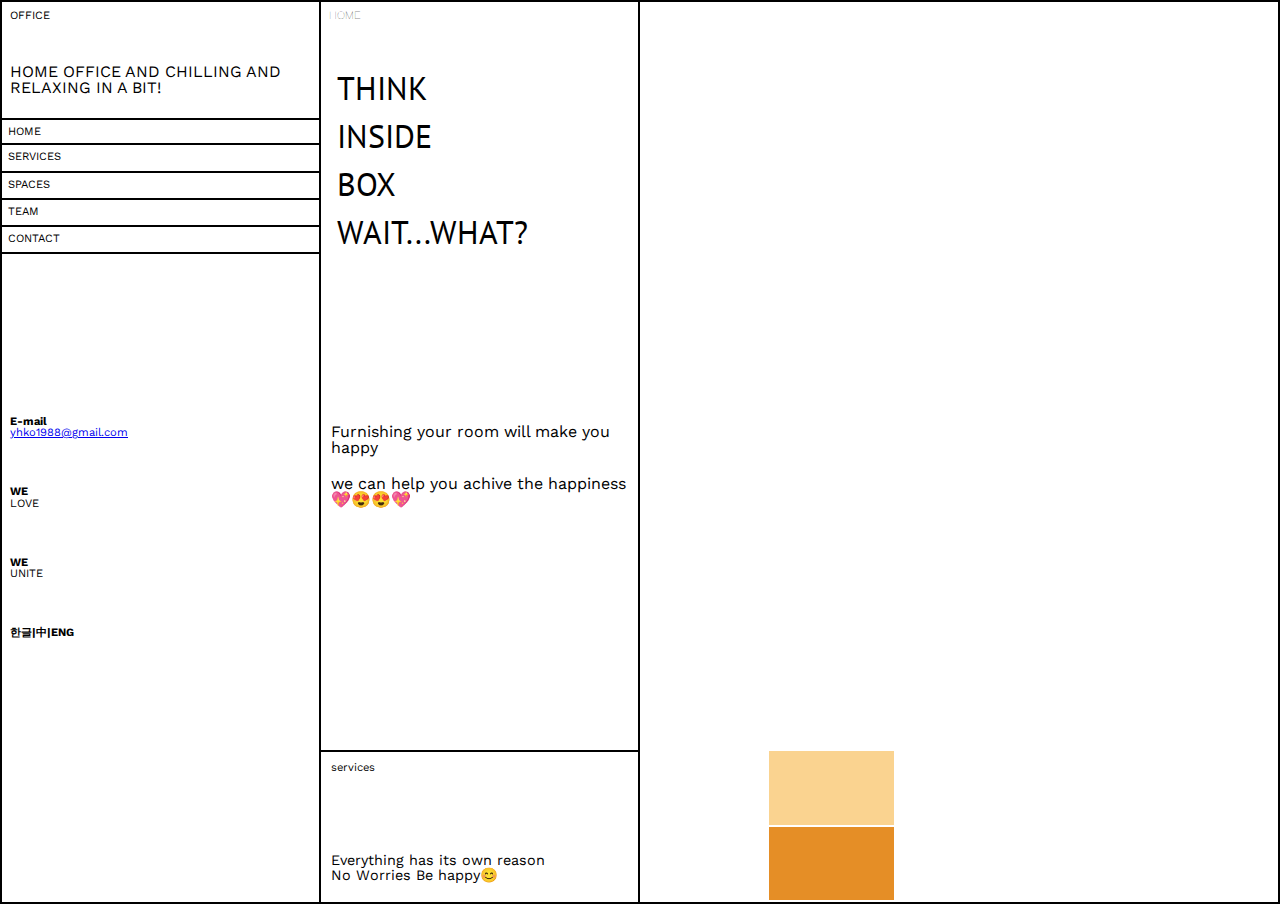
<file: furnish_clone/index.html>
<!DOCTYPE html>
<html lang="en">
  <head>
    <meta charset="UTF-8" />
    <meta http-equiv="X-UA-Compatible" content="IE=edge" />
    <meta name="viewport" content="width=device-width, initial-scale=1.0" />
    <title>Furniture</title>
    <link rel="stylesheet" href="./css/reset.css" />
    <link rel="stylesheet" href="./css/styles.css" />
  </head>
  <body>
    <section class="left">
      <div class="left__top">
        <p class="left__top__header">OFFICE</p>
        <p>HOME OFFICE AND CHILLING AND RELAXING IN A BIT!</p>
        <nav>
          <ul>
            <li>HOME</li>
            <li>SERVICES</li>
            <li>SPACES</li>
            <li>TEAM</li>
            <li>CONTACT</li>
          </ul>
        </nav>
      </div>
      <div class="left__bottom">
        <div>
          <strong>E-mail</strong>
          <span><a href="#">yhko1988@gmail.com</a></span>
        </div>
        <div>
          <strong>WE</strong>
          <span>LOVE</span>
        </div>

        <div>
          <strong>WE</strong>
          <span>UNITE</span>
        </div>
        <div>
          <strong>한글|中|ENG</strong>
        </div>
      </div>
    </section>
    <section class="middle">
      <header>
        <h1>HOME</h1>
        <div class="middleBox">
          <h1>THINK</h1>
          <h1>INSIDE</h1>
          <h1>BOX</h1>
          <h1>WAIT...WHAT?</h1>
        </div>
        <p>Furnishing your room will make you happy</p>
        <p>we can help you achive the happiness 💖😍😍💖</p>
      </header>
      <footer>
        <span>services</span>
        <small>
          <p>Everything has its own reason</p>
          <p>No Worries Be happy😊</p>
        </small>
      </footer>
    </section>
    <section class="right">
      <div class="right__top">
        <div class="right__topFirst"></div>
        <div class="right__topSecond"></div>
        <div class="right__topThird">
          <div></div>
          <div></div>
          <div></div>
          <div></div>
        </div>
      </div>
      <div class="right__bottom">
        <div></div>
        <div></div>
        <div></div>
        <div></div>
      </div>
    </section>
  </body>
</html>
</file>
<file: furnish_clone/css/styles.css>
@import url("https://fonts.googleapis.com/css2?family=PT+Sans&display=swap");
@import url("https://fonts.googleapis.com/css2?family=Work+Sans&display=swap");
body {
  display: grid;
  grid-template-columns: repeat(4, 2.5fr);
  grid-template-rows: auto;
  gap: 0;
  font-family: "Work Sans", sans-serif;
  border: 2px solid black;
  height: 100vh;
}

.left {
  border-right: 2px solid black;
}
.left .left__top .left__top__header {
  font-size: 0.7em;
  margin-top: 100;
  margin-bottom: 27px;
  padding: 8px;
}
.left .left__top p {
  margin-bottom: 14px;
  padding: 8px;
}
.left .left__top nav ul {
  display: grid;
  grid-template-columns: 1fr;
  grid-template-rows: repeat(5, 1fr);
  gap: 0;
}
.left .left__top nav ul li {
  padding: 6px;
  border-bottom: 2px solid black;
  font-size: 0.7em;
}
.left .left__top nav ul li:first-child {
  border-top: 2px solid black;
}
.left .left__top nav ul li:hover {
  background-color: rgba(0, 0, 0, 0.11);
  cursor: pointer;
}
.left .left__bottom {
  display: flex;
  flex-direction: column;
  justify-content: space-around;
  margin-top: 130px;
  font-size: 0.7em;
  height: 30vh;
  padding: 8px;
}
.left .left__bottom div {
  display: flex;
  flex-direction: column;
  justify-content: baseline;
}
.left .left__bottom div strong {
  font-weight: bold;
}

.middle {
  border-right: 2px solid black;
  display: grid;
  grid-template-columns: 1fr;
  grid-template-rows: 5fr 1fr;
  gap: 0;
}
.middle header {
  border-bottom: 2px solid black;
}
.middle header > h1:first-of-type {
  font-size: 0.7em;
  font-weight: 100;
  margin-bottom: 27px;
  padding: 8px;
}
.middle header .middleBox {
  margin-bottom: 150px;
  padding: 8px;
}
.middle header .middleBox h1 {
  font-size: 2em;
  padding: 8px;
  font-family: "PT Sans", sans-serif;
}
.middle header p {
  padding: 10px;
}
.middle footer {
  display: flex;
  flex-direction: column;
  justify-content: space-between;
  padding: 10px;
  margin-bottom: 10px;
}
.middle footer span {
  font-size: 0.7em;
}
.middle footer small {
  font-size: 0.9em;
}

.right {
  display: grid;
  grid-template-columns: 1fr;
  grid-template-rows: 5fr 1fr;
  gap: 2px;
  grid-column: span 2;
  grid-row: auto;
  padding: 2px;
}
.right .right__top {
  display: grid;
  grid-template-columns: repeat(2, 1fr);
  grid-template-rows: repeat(2, 1fr);
  gap: 2px;
}
.right .right__top .right__topFirst {
  grid-column: 1;
  grid-row: span 2;
  background-image: url("https://images.unsplash.com/photo-1604762525988-f9bfac96c40d?ixlib=rb-1.2.1&ixid=eyJhcHBfaWQiOjEyMDd9&auto=format&fit=crop&w=334&q=80");
  background-position: center center;
  background-size: cover;
}
.right .right__top .right__topFirst:hover {
  opacity: 0.5;
  cursor: pointer;
}
.right .right__top .right__topSecond {
  grid-column: 2;
  grid-row: 1;
  background-image: url("https://images.unsplash.com/photo-1593642532454-e138e28a63f4?ixlib=rb-1.2.1&ixid=eyJhcHBfaWQiOjEyMDd9&auto=format&fit=crop&w=1050&q=80");
  background-position: center center;
  background-size: cover;
}
.right .right__top .right__topSecond:hover {
  opacity: 0.5;
  cursor: pointer;
}
.right .right__top .right__topThird {
  grid-column: 2;
  grid-row: 2;
  display: grid;
  grid-template-columns: repeat(3, 1fr);
  grid-template-rows: repeat(4, 1fr);
  gap: 2px;
}
.right .right__top .right__topThird > :nth-child(1) {
  grid-column: 1 / 3;
  grid-row: span 2;
  background-image: url("https://images.unsplash.com/photo-1593642532454-e138e28a63f4?ixlib=rb-1.2.1&ixid=eyJhcHBfaWQiOjEyMDd9&auto=format&fit=crop&w=1050&q=80");
  background-position: center center;
  background-size: cover;
}
.right .right__top .right__topThird > :nth-child(1):hover {
  opacity: 0.5;
  cursor: pointer;
}
.right .right__top .right__topThird > :nth-child(2) {
  grid-column: 3;
  grid-row: span 2;
  background-image: url("https://images.unsplash.com/photo-1559578490-a1310afab842?ixlib=rb-1.2.1&ixid=eyJhcHBfaWQiOjEyMDd9&auto=format&fit=crop&w=334&q=80");
  background-position: center center;
  background-size: cover;
}
.right .right__top .right__topThird > :nth-child(2):hover {
  opacity: 0.5;
  cursor: pointer;
}
.right .right__top .right__topThird > :nth-child(3) {
  grid-column: 1;
  grid-row: 3 / 5;
  background-image: url("https://images.unsplash.com/photo-1532588213355-52317771cce6?ixlib=rb-1.2.1&ixid=eyJhcHBfaWQiOjEyMDd9&auto=format&fit=crop&w=967&q=80");
  background-position: center center;
  background-size: cover;
}
.right .right__top .right__topThird > :nth-child(3):hover {
  opacity: 0.5;
  cursor: pointer;
}
.right .right__top .right__topThird > :nth-child(4) {
  grid-column: 2 / 4;
  grid-row: span 2;
  background-image: url("https://images.unsplash.com/photo-1596729265256-65efcec497bc?ixlib=rb-1.2.1&ixid=eyJhcHBfaWQiOjEyMDd9&auto=format&fit=crop&w=1050&q=80");
  background-position: center center;
  background-size: cover;
}
.right .right__top .right__topThird > :nth-child(4):hover {
  opacity: 0.5;
  cursor: pointer;
}
.right .right__bottom {
  display: grid;
  grid-template-columns: repeat(5, 1fr);
  grid-template-rows: repeat(2, 1fr);
  gap: 2px;
}
.right .right__bottom > :nth-child(1) {
  grid-column: 1;
  grid-row: span 2;
  background-image: url("https://images.unsplash.com/photo-1586023492125-27b2c045efd7?ixid=MnwxMjA3fDB8MHxwaG90by1wYWdlfHx8fGVufDB8fHx8&ixlib=rb-1.2.1&auto=format&fit=crop&w=958&q=80");
  background-position: center center;
  background-size: cover;
}
.right .right__bottom > :nth-child(1):hover {
  opacity: 0.5;
  cursor: pointer;
}
.right .right__bottom > :nth-child(2) {
  grid-column: 2;
  grid-row: 1;
  background-color: #fad390;
  background-position: center center;
  background-size: cover;
}
.right .right__bottom > :nth-child(2):hover {
  opacity: 0.5;
  cursor: pointer;
}
.right .right__bottom > :nth-child(3) {
  grid-column: 2;
  grid-row: 2;
  background-color: #e58e26;
  background-position: center center;
  background-size: cover;
}
.right .right__bottom > :nth-child(3):hover {
  opacity: 0.5;
  cursor: pointer;
}
.right .right__bottom > :nth-child(4) {
  grid-column: 3 / 6;
  grid-row: span 2;
  background-image: url("https://images.unsplash.com/photo-1563331771-a17e66a7af7b?ixid=MnwxMjA3fDB8MHxwaG90by1wYWdlfHx8fGVufDB8fHx8&ixlib=rb-1.2.1&auto=format&fit=crop&w=1170&q=80");
  background-position: center center;
  background-size: cover;
}
.right .right__bottom > :nth-child(4):hover {
  opacity: 0.5;
  cursor: pointer;
}

/*# sourceMappingURL=styles.css.map */
</file>
